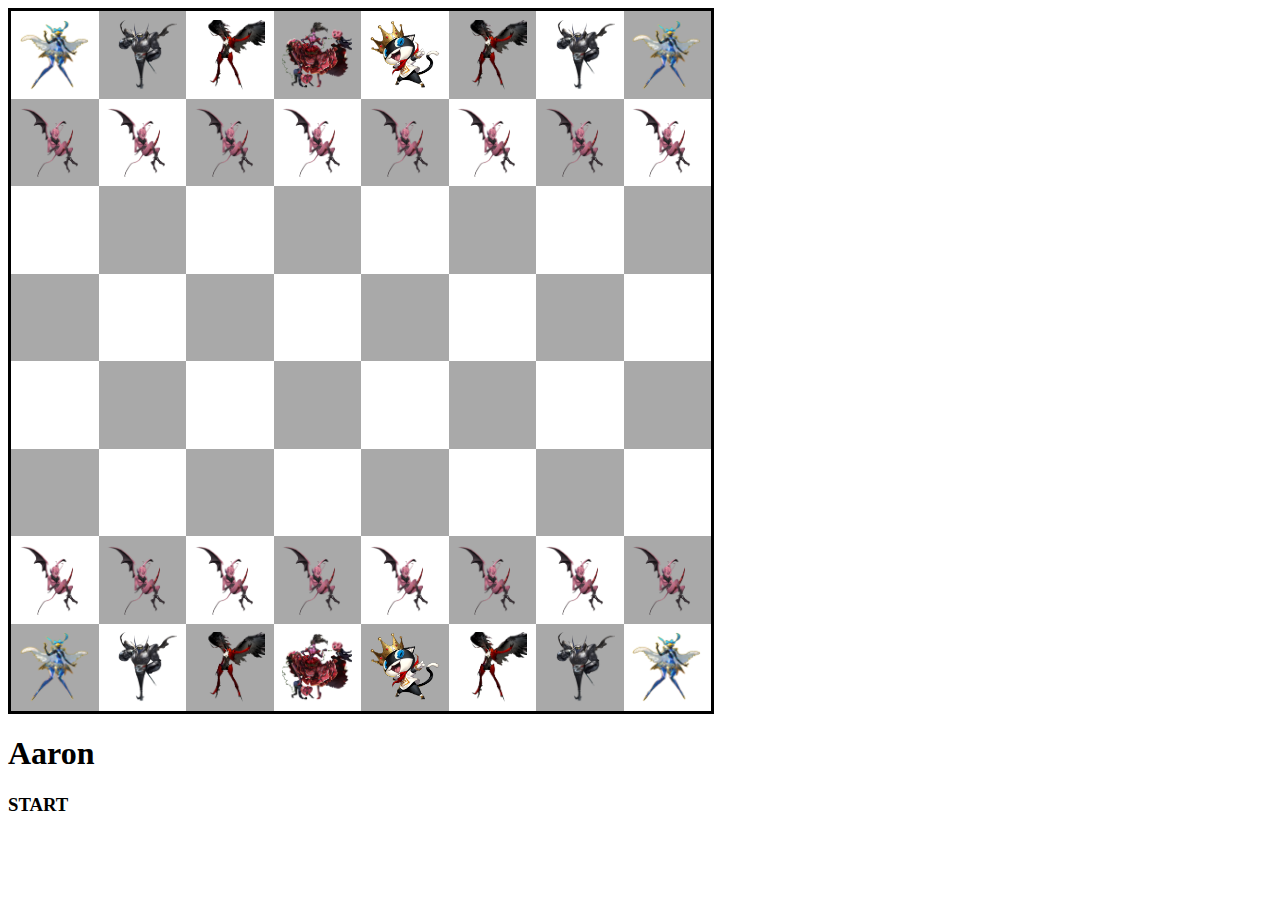
<file: SMT_Chess.html>
<!DOCTYPE html>
<html>
    <head>
        <title>Test</title>
        <link rel="stylesheet" href="style.css">
        <script src="script.js" defer></script>
    </head>
    <body>
        <div id="gameContainer">
            <div id="chessBoard"></div>
            <h1 id="turnDisplay"></h1>
            <h3 id="logBox"></h3>
        </div>
    </body>
</html>
</file>
<file: style.css>

</file>
